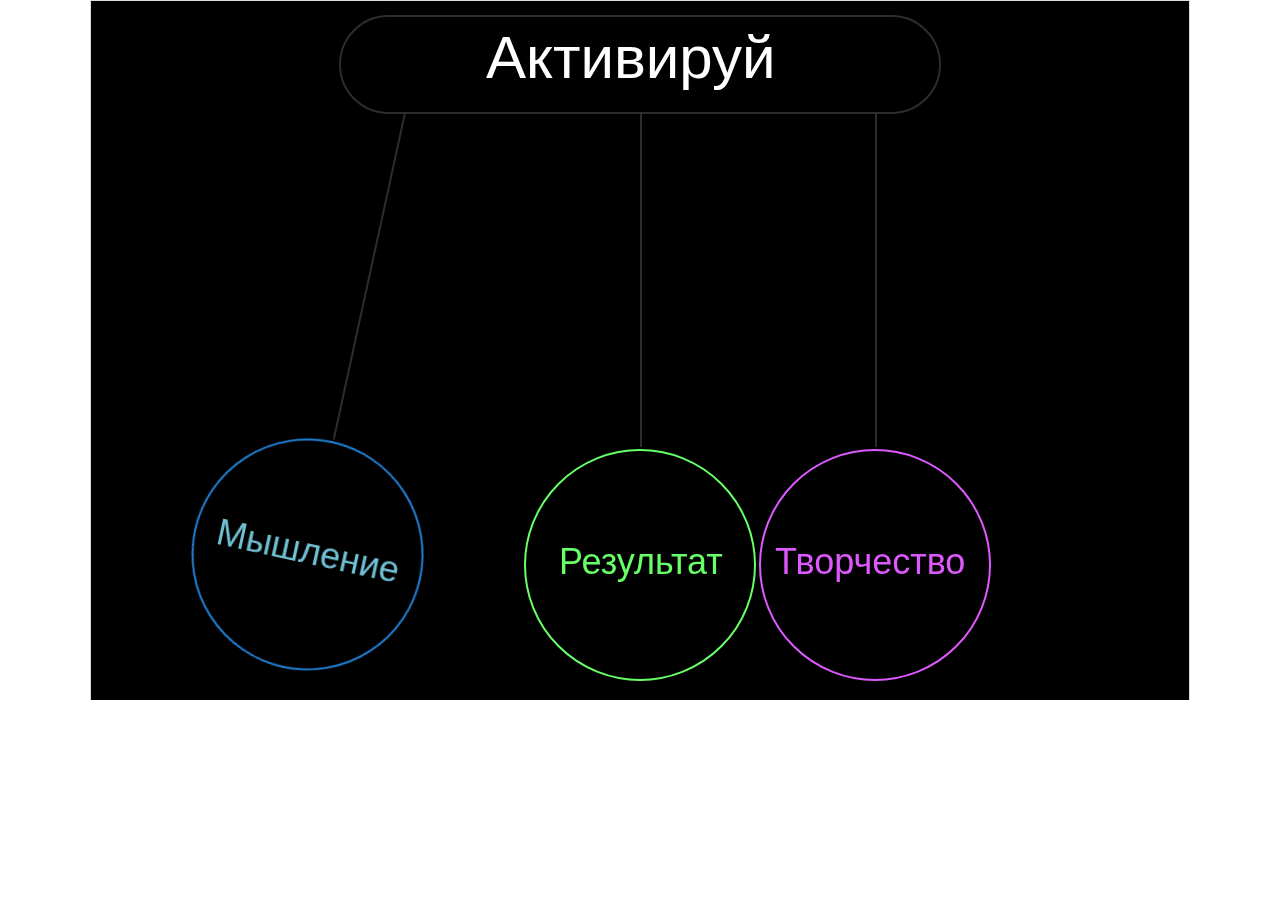
<file: Animate/maevsky.html>
<!DOCTYPE html>
<html>
  <head>
	<meta http-equiv="Content-Type" content="text/html; charset=utf-8" />
	<meta http-equiv="X-UA-Compatible" content="chrome=1,IE=edge" />
	<title>maevsky</title>
	<style>
		html {
			height:100%;
		}
		body {
			background-color:#FFFFFF;
			margin:0;
			height:100%;
		}
	</style>
	<!-- copy these lines to your document head: -->



	<!-- end copy -->
  </head>
  <body>
	<!-- copy these lines to your document: -->

	<div id="maevsky_hype_container" style="margin:auto;position:relative;width:1100px;height:700px;overflow:hidden;">
		<script type="text/javascript" charset="utf-8" src="maevsky.hyperesources/maevsky_hype_generated_script.js?5972"></script>
	</div>

	<!-- end copy -->
	


	<!-- text content for search engines: -->

	<div style="display:none" aria-hidden=true>

		<div></div>
		<div>Активируй</div>
		<div>Мышление</div>
		<div>Результат</div>
		<div>Творчество</div>

	</div>

	<!-- end text content: -->

  </body>
</html>
</file>
